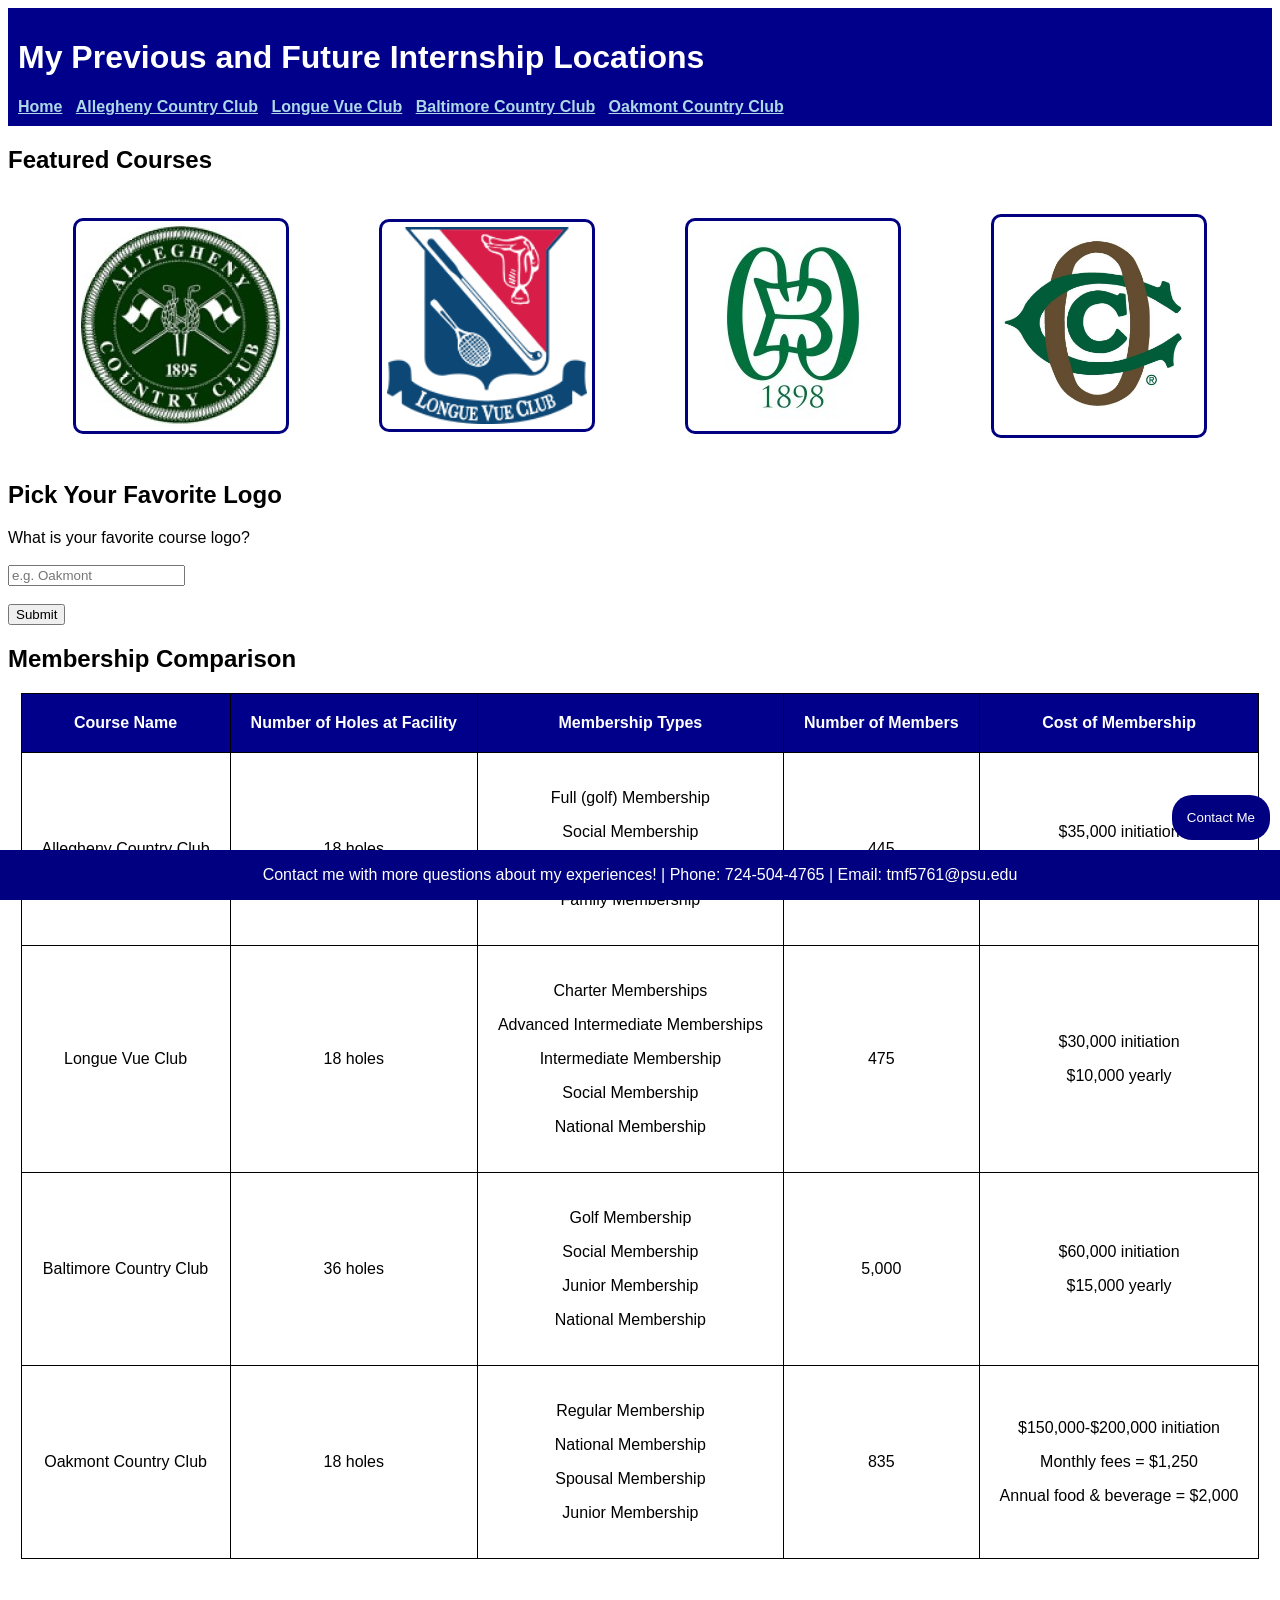
<file: index.html>
<!DOCTYPE html>
<html lang="en">
    <head>
        <meta charset="UTF-8">
        <title>Final Project</title>
        <link rel="stylesheet" href="style.css">
        <meta name="viewport" content="width=device-width, initial-scale=1">
    </head>

    <body>
    <header>
        <h1>My Previous and Future Internship Locations</h1>
        <nav>
            <a href="index.html">Home</a> &nbsp;
            <a href="allegheny.html">Allegheny Country Club</a> &nbsp;
            <a href="longuevue.html">Longue Vue Club</a> &nbsp;
            <a href="baltimore.html">Baltimore Country Club</a> &nbsp;
            <a href="oakmont.html">Oakmont Country Club</a> &nbsp;
        </nav>
    </header>
        <main>
            <section>
                <h2>Featured Courses</h2>
                <div class="featured-container">
                    <div class="logo"><img src="Course Logos/Allegheny.jpeg" alt="course 1" width="200" height="200"></div>
                    <div class="logo"><img src="Course Logos/Longue Vue.webp" alt="course 2" width="200" heigh="200"></div>
                    <div class="logo"><img src="Course Logos/BCC good.jpeg" alt="course 3" width="200" heigh="200"></div>
                    <div class="logo"><img src="Course Logos/Oakmont good.jpg" alt="course 4" width="200" heigh="200"></div>
                </div>
            </section>
            <section>
                <h2>Pick Your Favorite Logo</h2>
                <form id="favoriteLogo">
                    <label for="favoriteInput">What is your favorite course logo?</label><br>
                    <br>
                    <input type="text" id="favoriteInput" placeholder="e.g. Oakmont" required><br>
                    <br>
                    <button type="submit">Submit</button>
                </form>
                <p id="favoriteResult"></p>
                <script>
                    form = document.getElementById("favoriteLogo");
                    result = document.getElementById("favoriteResult");
                    form.addEventListener ("submit", function(event) {
                        event.preventDefault();
                        inputValue = document.getElementById("favoriteInput").value;
                        result.textContent = ("Your favorite course logo is: " + inputValue);
                    });
                </script>
            </section>
            </section>
            <section>
                <h2>Membership Comparison</h2>
                <div class="membership">
                <table>
                    <tr>
                        <th>Course Name</th>
                        <th>Number of Holes at Facility</th>
                        <th>Membership Types</th>
                        <th>Number of Members</th>
                        <th>Cost of Membership</th>
                    </tr>
                    <tr>
                        <td>Allegheny Country Club</td>
                        <td>18 holes</td>
                        <td>
                            <p>Full (golf) Membership</p>
                            <p>Social Membership</p>
                            <p>Junior Membership</p>
                            <p>Family Membership</p>
                        </td>
                        <td>445</td>
                        <td>
                            <p>$35,000 initiation</p>
                            <p>$10,000 yearly</p>
                        </td>
                    </tr>
                    <tr>
                        <td>Longue Vue Club</td>
                        <td>18 holes</td>
                        <td>
                            <p>Charter Memberships</p>
                            <p>Advanced Intermediate Memberships</p>
                            <p>Intermediate Membership</p>
                            <p>Social Membership</p>
                            <p>National Membership</p>
                        </td>
                        <td>475</td>
                        <td>
                            <p>$30,000 initiation</p>
                            <p>$10,000 yearly</p>
                        </td>
                    </tr>
                    <tr>
                        <td>Baltimore Country Club</td>
                        <td>36 holes</td>
                        <td>
                            <p>Golf Membership</p>
                            <p>Social Membership</p>
                            <p>Junior Membership</p>
                            <p>National Membership</p>
                        </td>
                        <td>5,000</td>
                        <td>
                            <p>$60,000 initiation</p>
                            <p>$15,000 yearly</p>
                        </td>
                    </tr>
                    <tr>
                        <td>Oakmont Country Club</td>
                        <td>18 holes</td>
                        <td>
                            <p>Regular Membership</p>
                            <p>National Membership</p>
                            <p>Spousal Membership</p>
                            <p>Junior Membership</p>
                        </td>
                        <td>835</td>
                        <td>
                            <p>$150,000-$200,000 initiation</p>
                            <p>Monthly fees = $1,250</p>
                            <p>Annual food & beverage = $2,000</p>
                        </td>
                    </tr>
                </table>
                </div>
            </section>
        </main>
        <footer>
            <p>Contact me with more questions about my experiences! | Phone: 724-504-4765 | Email: tmf5761@psu.edu</p>
        </footer>
        <button id="contactBtn">Contact Me</button>
        <div id="contactBox" class="hidden">
        <h3>Contact Me With Questions</h3>
        <form id="contactForm">
            <input type="text" placeholder="Name" required><br><br>
            <input type="email" placeholder="Email" required><br><br>
            <textarea placeholder="Message" required></textarea><br><br>
            <button type="submit">Send</button>
        </form>
        <p id="formMessage"></p>
        </div>
        <script>
        contactBtn = document.getElementById("contactBtn");
        contactBox = document.getElementById("contactBox");
        contactBtn.addEventListener("click", () => {contactBox.classList.toggle("hidden");});
        document.getElementById("contactForm").addEventListener("submit", function(e) {e.preventDefault();
        msg = document.getElementById("formMessage");
        msg.innerText = "Thank You! I will get back to you soon.";
        msg.style.color = "green";
        this.reset();
        });
        </script>
    </body>
</html>
</file>
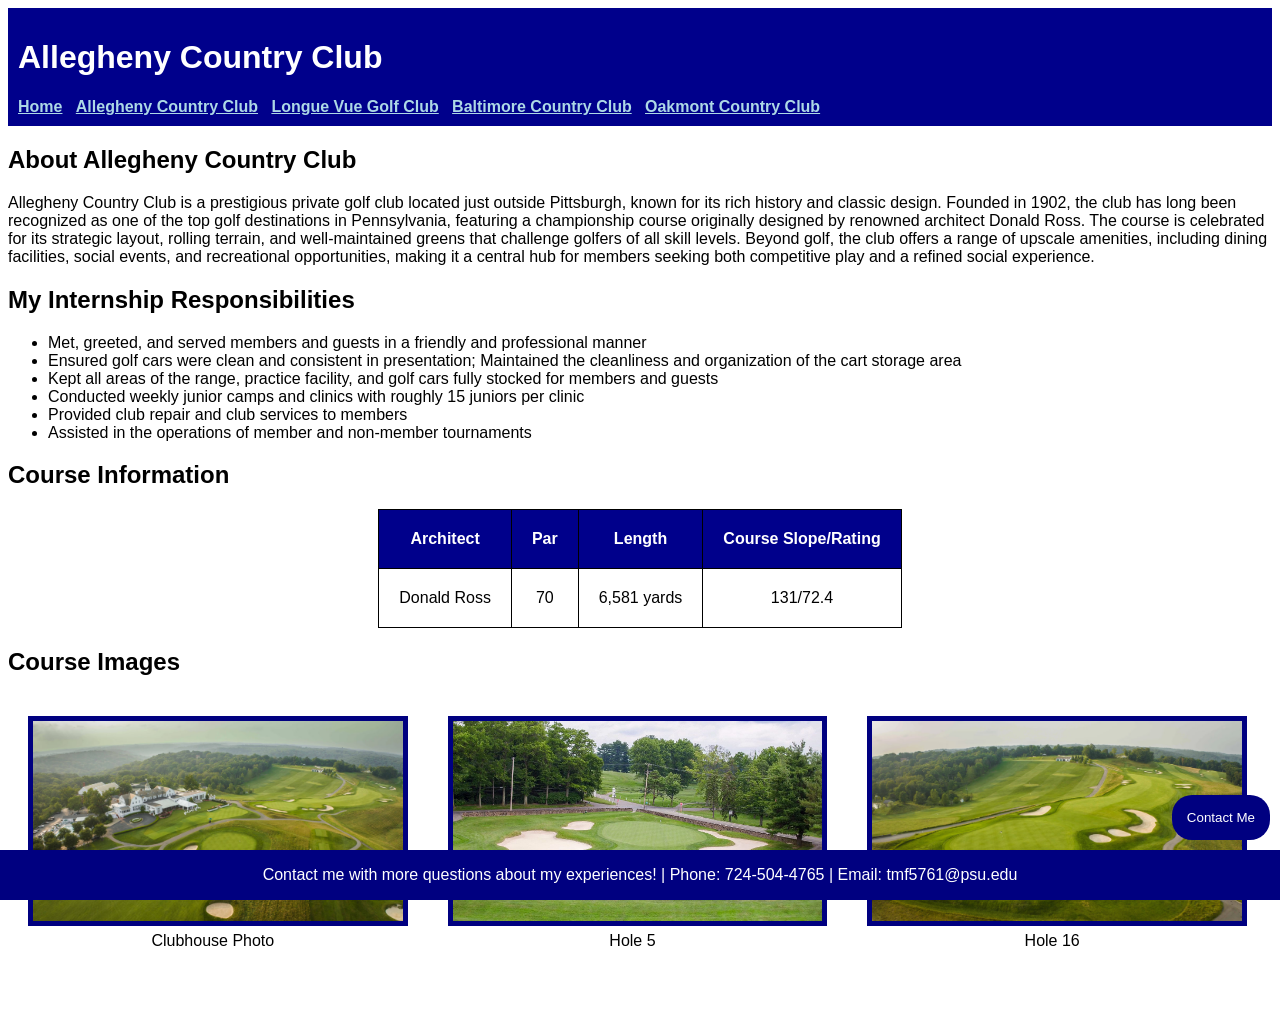
<file: allegheny.html>
<!DOCTYPE html>
<html lang="en">
    <head>
        <meta charset="UTF-8">
        <title>Final Project</title>
        <link rel="stylesheet" href="style.css">
        <meta name="viewport" content="width=device-width, initial-scale=1">
    </head>
    <div class="container">
    <body>
    <header>
        <h1>Allegheny Country Club</h1>
        <nav>
            <a href="index.html">Home</a> &nbsp;
            <a href="allegheny.html">Allegheny Country Club</a> &nbsp;
            <a href="longuevue.html">Longue Vue Golf Club</a> &nbsp;
            <a href="baltimore.html">Baltimore Country Club</a> &nbsp;
            <a href="oakmont.html">Oakmont Country Club</a> &nbsp;
        </nav>
    </header>
        <main>
            <section>
                <h2>About Allegheny Country Club</h2>
                <p>
                    Allegheny Country Club is a prestigious private golf club located just outside Pittsburgh, known for 
                    its rich history and classic design. Founded in 1902, the club has long been recognized as one of the 
                    top golf destinations in Pennsylvania, featuring a championship course originally designed by renowned 
                    architect Donald Ross. The course is celebrated for its strategic layout, rolling terrain, and 
                    well-maintained greens that challenge golfers of all skill levels. Beyond golf, the club offers a range 
                    of upscale amenities, including dining facilities, social events, and recreational opportunities, making 
                    it a central hub for members seeking both competitive play and a refined social experience.
                </p>
            </section>
            <section>
                <h2>My Internship Responsibilities</h2>
                <ul>
                    <li>Met, greeted, and served members and guests in a friendly and professional manner</li>
                    <li>Ensured golf cars were clean and consistent in presentation; Maintained the cleanliness and organization of the cart storage area</li>
                    <li>Kept all areas of the range, practice facility, and golf cars fully stocked for members and guests</li>
                    <li>Conducted weekly junior camps and clinics with roughly 15 juniors per clinic</li>
                    <li>Provided club repair and club services to members</li>
                    <li>Assisted in the operations of member and non-member tournaments</li>
                </ul>
            </section>
            <section>
                <h2>Course Information</h2>
                <table>
                    <tr>
                        <th>Architect</th>
                        <th>Par</th>
                        <th>Length</th>
                        <th>Course Slope/Rating</th>
                    </tr>
                    <tr>
                        <td>Donald Ross</td>
                        <td>70</td>
                        <td>6,581 yards</td>
                        <td>131/72.4</td>
                    </tr>
                </table>
            </section>
            <section>
                <h2>Course Images</h2>
                <div class="grid-container">
                    <div class="card">
                        <img src="Course Images/Allegheny clubhouse.avif" alt="clubhouse">
                        <p class="tags">Clubhouse Photo</p>
                    </div>
                    <div class="card">
                        <img src="Course Images/allegheny hole 5.jpg" alt="hole 5">
                        <p class="tags">Hole 5</p>
                    </div>
                    <div class="card">
                        <img src="Course Images/Allegheny hole 16.avif" alt="hole 16">
                        <p class="tags">Hole 16</p>
                    </div>
                </div>
            </section>
        </main>
        <footer>
            <p>Contact me with more questions about my experiences! | Phone: 724-504-4765 | Email: tmf5761@psu.edu</p>
        </footer>
        </div>
        <button id="contactBtn">Contact Me</button>
        <div id="contactBox" class="hidden">
        <h3>Contact Me With Questions</h3>
        <form id="contactForm">
            <input type="text" placeholder="Name" required><br><br>
            <input type="email" placeholder="Email" required><br><br>
            <textarea placeholder="Message" required></textarea><br><br>
            <button type="submit">Send</button>
        </form>
        <p id="formMessage"></p>
        </div>
        <script>
        contactBtn = document.getElementById("contactBtn");
        contactBox = document.getElementById("contactBox");
        contactBtn.addEventListener("click", () => {contactBox.classList.toggle("hidden");});
        document.getElementById("contactForm").addEventListener("submit", function(e) {e.preventDefault();
        msg = document.getElementById("formMessage");
        msg.innerText = "Thank You! I will get back to you soon.";
        msg.style.color = "green";
        this.reset();
        });
        </script>
    </body>
</html>
</file>
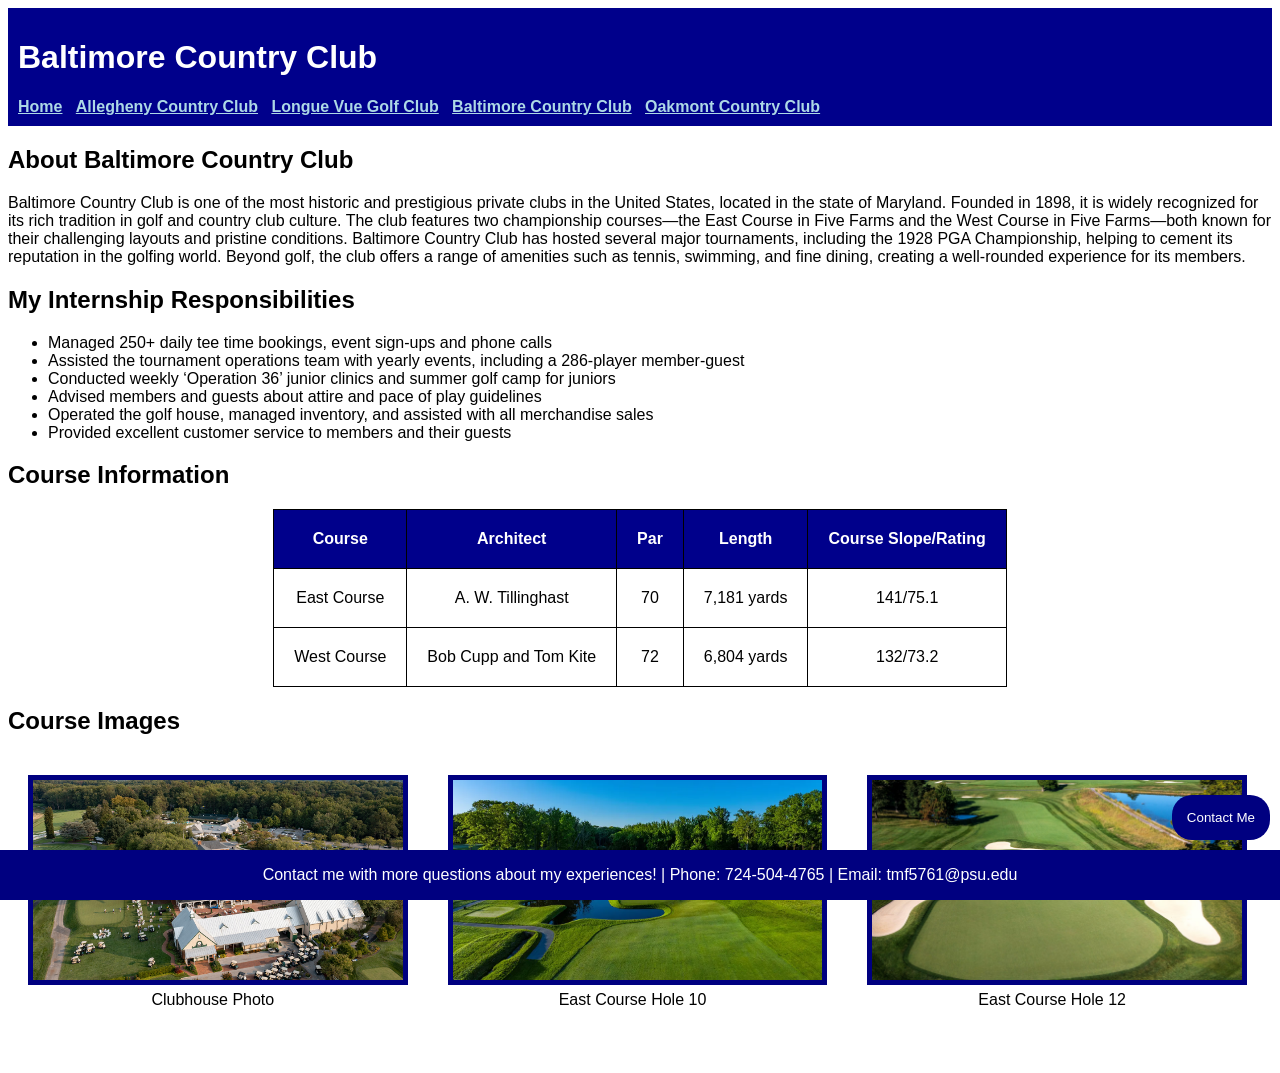
<file: baltimore.html>
<!DOCTYPE html>
<html lang="en">
    <head>
        <meta charset="UTF-8">
        <title>Final Project</title>
        <link rel="stylesheet" href="style.css">
        <meta name="viewport" content="width=device-width, initial-scale=1">
    </head>
    <body>
    <header>
        <h1>Baltimore Country Club</h1>
        <nav>
            <a href="index.html">Home</a> &nbsp;
            <a href="allegheny.html">Allegheny Country Club</a> &nbsp;
            <a href="longuevue.html">Longue Vue Golf Club</a> &nbsp;
            <a href="baltimore.html">Baltimore Country Club</a> &nbsp;
            <a href="oakmont.html">Oakmont Country Club</a> &nbsp;
        </nav>
    </header>
        <main>
            <section>
                <h2>About Baltimore Country Club</h2>
                <p>
                    Baltimore Country Club is one of the most historic and prestigious private clubs in the United States, 
                    located in the state of Maryland. Founded in 1898, it is widely recognized for its rich tradition in golf 
                    and country club culture. The club features two championship courses—the East Course in Five Farms and the 
                    West Course in Five Farms—both known for their challenging layouts and pristine conditions. Baltimore 
                    Country Club has hosted several major tournaments, including the 1928 PGA Championship, helping to cement 
                    its reputation in the golfing world. Beyond golf, the club offers a range of amenities such as tennis, 
                    swimming, and fine dining, creating a well-rounded experience for its members.
                </p>
            </section>
            <section>
                <h2>My Internship Responsibilities</h2>
                <ul>
                    <li>Managed 250+ daily tee time bookings, event sign-ups and phone calls</li>
                    <li>Assisted the tournament operations team with yearly events, including a 286-player member-guest</li>
                    <li>Conducted weekly ‘Operation 36’ junior clinics and summer golf camp for juniors</li>
                    <li>Advised members and guests about attire and pace of play guidelines</li>
                    <li>Operated the golf house, managed inventory, and assisted with all merchandise sales</li>
                    <li>Provided excellent customer service to members and their guests</li>
                </ul>
            </section>
            <section>
                <h2>Course Information</h2>
                <table>
                    <tr>
                        <th>Course</th>
                        <th>Architect</th>
                        <th>Par</th>
                        <th>Length</th>
                        <th>Course Slope/Rating</th>
                    </tr>
                    <tr>
                        <td>East Course</td>
                        <td>A. W. Tillinghast</td>
                        <td>70</td>
                        <td>7,181 yards</td>
                        <td>141/75.1</td>
                    </tr>
                    <tr>
                        <td>West Course</td>
                        <td>Bob Cupp and Tom Kite</td>
                        <td>72</td>
                        <td>6,804 yards</td>
                        <td>132/73.2</td>
                    </tr>
                </table>
            </section>
            <section>
                <h2>Course Images</h2>
                <div class="grid-container">
                    <div class="card">
                        <img src="Course Images/BCC clubhouse.jpg" alt="clubhouse">
                        <p class="tags">Clubhouse Photo</p>
                    </div>
                    <div class="card">
                        <img src="Course Images/BCC hole 10 good.webp" alt="hole 10">
                        <p class="tags">East Course Hole 10</p>
                    </div>
                    <div class="card">
                        <img src="Course Images/BCC hole 12.avif" alt="hole 15">
                        <p class="tags">East Course Hole 12</p>
                    </div>
                </div>
            </section>
        </main>
        <footer>
            <p>Contact me with more questions about my experiences! | Phone: 724-504-4765 | Email: tmf5761@psu.edu</p>
        </footer>
        <button id="contactBtn">Contact Me</button>
        <div id="contactBox" class="hidden">
        <h3>Contact Me With Questions</h3>
        <form id="contactForm">
            <input type="text" placeholder="Name" required><br><br>
            <input type="email" placeholder="Email" required><br><br>
            <textarea placeholder="Message" required></textarea><br><br>
            <button type="submit">Send</button>
        </form>
        <p id="formMessage"></p>
        </div>
        <script>
        contactBtn = document.getElementById("contactBtn");
        contactBox = document.getElementById("contactBox");
        contactBtn.addEventListener("click", () => {contactBox.classList.toggle("hidden");});
        document.getElementById("contactForm").addEventListener("submit", function(e) {e.preventDefault();
        msg = document.getElementById("formMessage");
        msg.innerText = "Thank You! I will get back to you soon.";
        msg.style.color = "green";
        this.reset();
        });
        </script>
    </body>
</html>
</file>
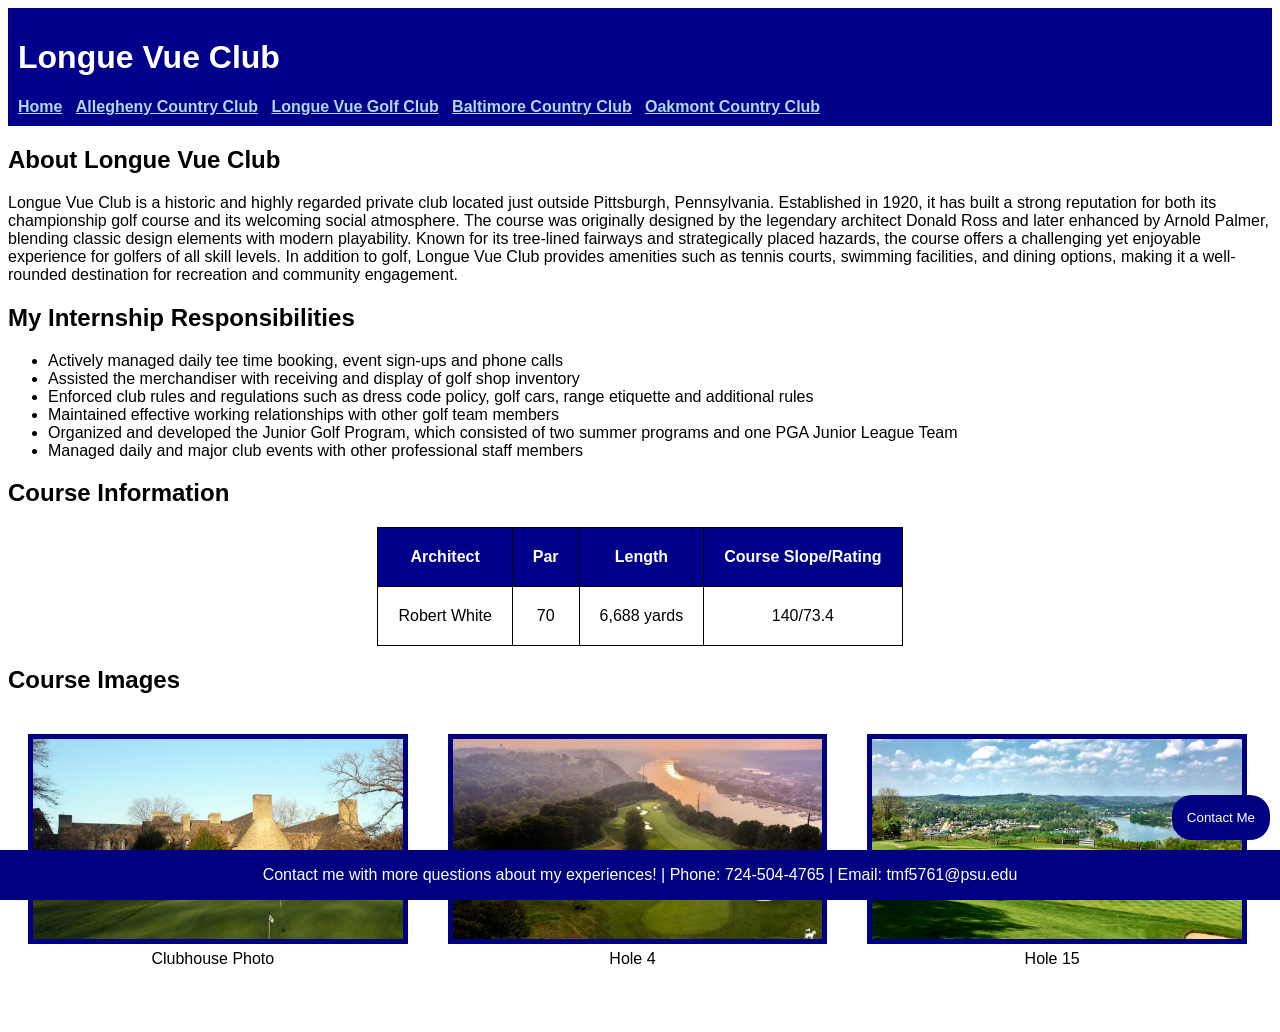
<file: longuevue.html>
<!DOCTYPE html>
<html lang="en">
    <head>
        <meta charset="UTF-8">
        <title>Final Project</title>
        <link rel="stylesheet" href="style.css">
        <meta name="viewport" content="width=device-width, initial-scale=1">
    </head>
    <body>
    <header>
        <h1>Longue Vue Club</h1>
        <nav>
            <a href="index.html">Home</a> &nbsp;
            <a href="allegheny.html">Allegheny Country Club</a> &nbsp;
            <a href="longuevue.html">Longue Vue Golf Club</a> &nbsp;
            <a href="baltimore.html">Baltimore Country Club</a> &nbsp;
            <a href="oakmont.html">Oakmont Country Club</a> &nbsp;
        </nav>
    </header>
        <main>
            <section>
                <h2>About Longue Vue Club</h2>
                <p>Longue Vue Club is a historic and highly regarded private club located just outside Pittsburgh, 
                    Pennsylvania. Established in 1920, it has built a strong reputation for both its championship golf 
                    course and its welcoming social atmosphere. The course was originally designed by the legendary 
                    architect Donald Ross and later enhanced by Arnold Palmer, blending classic design elements with 
                    modern playability. Known for its tree-lined fairways and strategically placed hazards, the course 
                    offers a challenging yet enjoyable experience for golfers of all skill levels. In addition to golf, 
                    Longue Vue Club provides amenities such as tennis courts, swimming facilities, and dining options, 
                    making it a well-rounded destination for recreation and community engagement.</p>
            </section>
            <section>
                <h2>My Internship Responsibilities</h2>
                <ul>
                    <li>Actively managed daily tee time booking, event sign-ups and phone calls</li>
                    <li>Assisted the merchandiser with receiving and display of golf shop inventory</li>
                    <li>Enforced club rules and regulations such as dress code policy, golf cars, range etiquette and additional rules</li>
                    <li>Maintained effective working relationships with other golf team members</li>
                    <li>Organized and developed the Junior Golf Program, which consisted of two summer programs and one PGA Junior League Team</li>
                    <li>Managed daily and major club events with other professional staff members</li>
                </ul>
            </section>
            <section>
                <h2>Course Information</h2>
                <table>
                    <tr>
                        <th>Architect</th>
                        <th>Par</th>
                        <th>Length</th>
                        <th>Course Slope/Rating</th>
                    </tr>
                    <tr>
                        <td>Robert White</td>
                        <td>70</td>
                        <td>6,688 yards</td>
                        <td>140/73.4</td>
                    </tr>
                </table>
            </section>
            <section>
                <h2>Course Images</h2>
                <div class="grid-container">
                    <div class="card">
                        <img src="Course Images/Longue Vue Clubhouse.jpg" alt="clubhouse">
                        <p class="tags">Clubhouse Photo</p>
                    </div>
                    <div class="card">
                        <img src="Course Images/Longue Vue hole 4.jpg" alt="hole 4">
                        <p class="tags">Hole 4</p>
                    </div>
                    <div class="card">
                        <img src="Course Images/Longue Vue hole 15.jpg" alt="hole 15">
                        <p class="tags">Hole 15</p>
                    </div>
                </div>
            </section>
        </main>
        <footer>
            <p>Contact me with more questions about my experiences! | Phone: 724-504-4765 | Email: tmf5761@psu.edu</p>
        </footer>
        <button id="contactBtn">Contact Me</button>
        <div id="contactBox" class="hidden">
        <h3>Contact Me With Questions</h3>
        <form id="contactForm">
            <input type="text" placeholder="Name" required><br><br>
            <input type="email" placeholder="Email" required><br><br>
            <textarea placeholder="Message" required></textarea><br><br>
            <button type="submit">Send</button>
        </form>
        <p id="formMessage"></p>
        </div>
        <script>
        contactBtn = document.getElementById("contactBtn");
        contactBox = document.getElementById("contactBox");
        contactBtn.addEventListener("click", () => {contactBox.classList.toggle("hidden");});
        document.getElementById("contactForm").addEventListener("submit", function(e) {e.preventDefault();
        msg = document.getElementById("formMessage");
        msg.innerText = "Thank You! I will get back to you soon.";
        msg.style.color = "green";
        this.reset();
        });
        </script>
    </body>
</html>
</file>
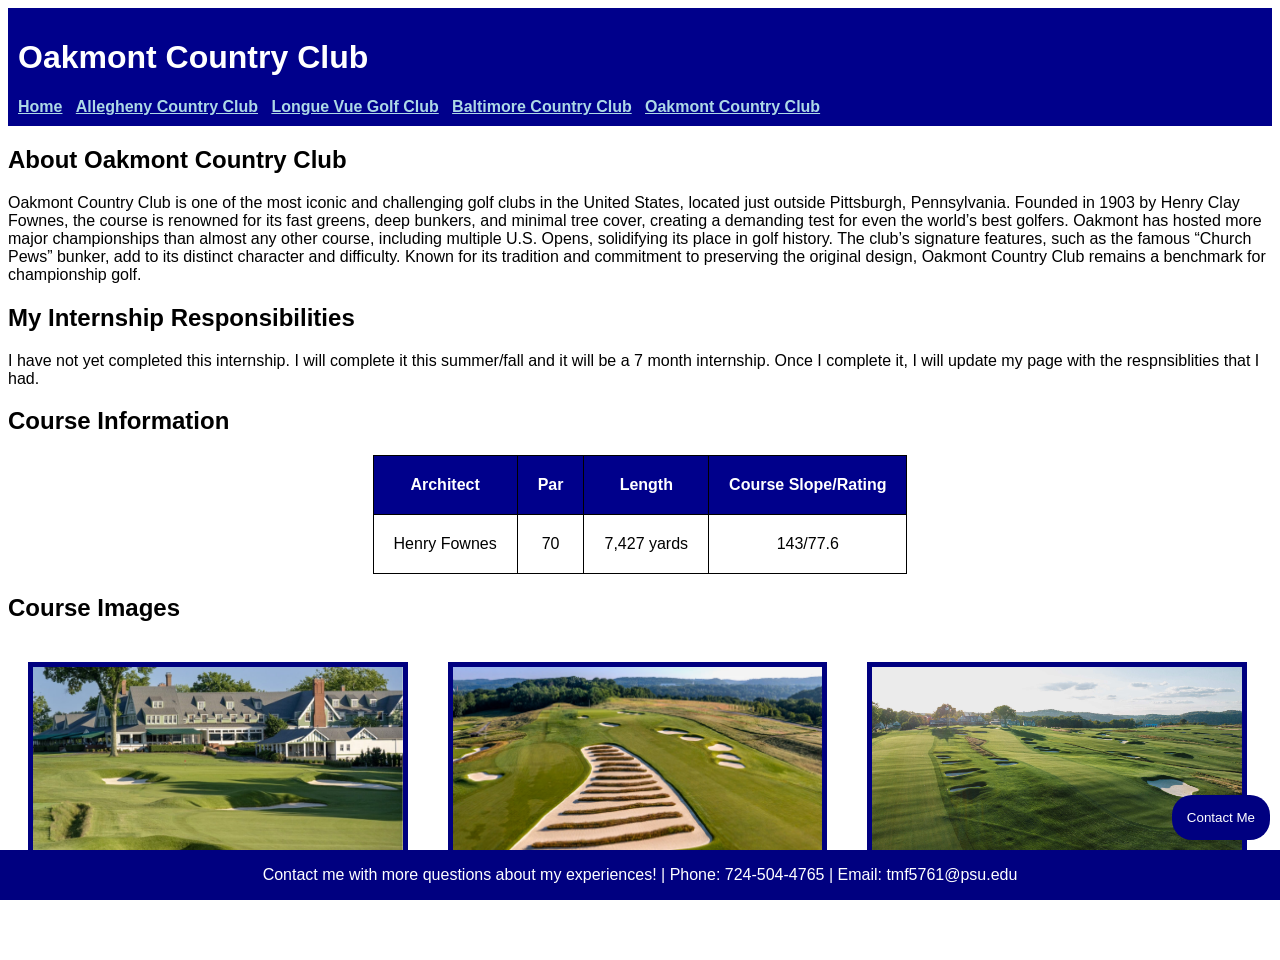
<file: oakmont.html>
<!DOCTYPE html>
<html lang="en">
    <head>
        <meta charset="UTF-8">
        <title>Final Project</title>
        <link rel="stylesheet" href="style.css">
        <meta name="viewport" content="width=device-width, initial-scale=1">
    </head>
    <body>
    <header>
        <h1>Oakmont Country Club</h1>
        <nav>
            <a href="index.html">Home</a> &nbsp;
            <a href="allegheny.html">Allegheny Country Club</a> &nbsp;
            <a href="longuevue.html">Longue Vue Golf Club</a> &nbsp;
            <a href="baltimore.html">Baltimore Country Club</a> &nbsp;
            <a href="oakmont.html">Oakmont Country Club</a> &nbsp;
        </nav>
    </header>
        <main>
            <section>
                <h2>About Oakmont Country Club</h2>
                <p>
                    Oakmont Country Club is one of the most iconic and challenging golf clubs in the United States, 
                    located just outside Pittsburgh, Pennsylvania. Founded in 1903 by Henry Clay Fownes, the course 
                    is renowned for its fast greens, deep bunkers, and minimal tree cover, creating a demanding test 
                    for even the world’s best golfers. Oakmont has hosted more major championships than almost any other 
                    course, including multiple U.S. Opens, solidifying its place in golf history. The club’s signature 
                    features, such as the famous “Church Pews” bunker, add to its distinct character and difficulty. 
                    Known for its tradition and commitment to preserving the original design, Oakmont Country Club remains 
                    a benchmark for championship golf.
                </p>
            </section>
            <section>
                <h2>My Internship Responsibilities</h2>
                <p>I have not yet completed this internship. I will complete it this summer/fall and it will be a
                    7 month internship. Once I complete it, I will update my page with the respnsiblities that I had.
                </p>
            </section>
            <section>
                <h2>Course Information</h2>
                <table>
                    <tr>
                        <th>Architect</th>
                        <th>Par</th>
                        <th>Length</th>
                        <th>Course Slope/Rating</th>
                    </tr>
                    <tr>
                        <td>Henry Fownes</td>
                        <td>70</td>
                        <td>7,427 yards</td>
                        <td>143/77.6</td>
                    </tr>
                </table>
            </section>
            <section>
                <h2>Course Images</h2>
                <div class="grid-container">
                    <div class="card">
                        <img src="Course Images/Oakmont Clubhouse.jpg" alt="clubhouse">
                        <p class="tags">Clubhouse Photo</p>
                    </div>
                    <div class="card">
                        <img src="Course Images/Oakmont hole 3.avif" alt="hole 3">
                        <p class="tags">Hole 3</p>
                    </div>
                    <div class="card">
                        <img src="Course Images/Oakmont hole 18.jpeg" alt="hole 18">
                        <p class="tags">Hole 18</p>
                    </div>
                </div>
            </section>
        </main>
        <footer>
            <p>Contact me with more questions about my experiences! | Phone: 724-504-4765 | Email: tmf5761@psu.edu</p>
        </footer>
        <button id="contactBtn">Contact Me</button>
        <div id="contactBox" class="hidden">
        <h3>Contact Me With Questions</h3>
        <form id="contactForm">
            <input type="text" placeholder="Name" required><br><br>
            <input type="email" placeholder="Email" required><br><br>
            <textarea placeholder="Message" required></textarea><br><br>
            <button type="submit">Send</button>
        </form>
        <p id="formMessage"></p>
        </div>
        <script>
        contactBtn = document.getElementById("contactBtn");
        contactBox = document.getElementById("contactBox");
        contactBtn.addEventListener("click", () => {contactBox.classList.toggle("hidden");});
        document.getElementById("contactForm").addEventListener("submit", function(e) {e.preventDefault();
        msg = document.getElementById("formMessage");
        msg.innerText = "Thank You! I will get back to you soon.";
        msg.style.color = "green";
        this.reset();
        });
        </script>
    </body>
</html>
</file>
<file: style.css>
header {
    background-color: darkblue;
    color: white;
    padding: 10px;
}

nav a {
    color: lightblue;
    font-weight: bold;
}

body {
    font-family: arial;
    color: black;
}

.featured-container {
    display: flex;
    justify-content: space-around;
    flex-wrap: nowrap;
    flex-direction: row;
    align-items: center;
    padding: 20px;
}

.logo img {
    border: 3px solid navy;
    border-radius: 10px;
    padding: 5px;
}

.logo {
    transition: transform 0.3s ease;
}

.logo:hover {
    transform: translateY(40px) scale(1.2);
}

table {
    border: 1px solid black;
    margin-left: auto;
    margin-right: auto;
    border-collapse: collapse;
}

th, td {
    border: 1px solid black;
    padding: 20px;
    text-align: center;
}

th {
    background-color: darkblue;
    color: white;
}

.membership {
    padding-bottom: 80px;
}

footer {
    background-color: navy;
    color: white;
    position: fixed;
    left: 0;
    bottom: 0;
    width: 100%;
    text-align: center;
}

.card {
    display: grid;
    grid-template-rows: 200px min-content;
    padding: 20px;
    padding-bottom: 40px;
}

.card:hover {
    transform: translateY(-40px) scale(1.1);
}

.card > img {
    width: 100%;
    height: 100%;
    object-fit: cover;
    border: 5px solid navy;
}

.grid-container {
    display: grid;
    gap: 10px;
    grid-template-columns: 1fr 1fr 1fr;
    padding-right: 15px;
}

.tags {
    display: flex;
    flex-wrap: wrap;
    justify-content: center;
}

#contactBtn {
  position: fixed;
  bottom: 60px;
  right: 10px;
  padding: 15px;
  background: navy;
  color: white;
  border: none;
  border-radius: 20px;
  cursor: pointer;
}

.hidden {
  display: none;
}

#contactBox {
  position: fixed;
  top: 35%;
  left: 38%;
  width: 280px;
  background: lightgrey;
  padding: 15px;
  border-radius: 10px;
}

@media (max-width: 900px) {
    .logo img {
        display: none;
    }
    .grid-container {
        display: none;
    }
    .card {
        display: none;
    }
    .card > img {
        display: none;
    }
    .tags {
        display: none;
    }
}

@media (max-width: 600px) {
    .logo img {
        display: none;
    }
    table {
        display: none;
    }
    .grid-container {
        display: none;
    }
    .card {
        display: none;
    }
    .card > img {
        display: none;
    }
    .tags {
        display: none;
    }
}
</file>
